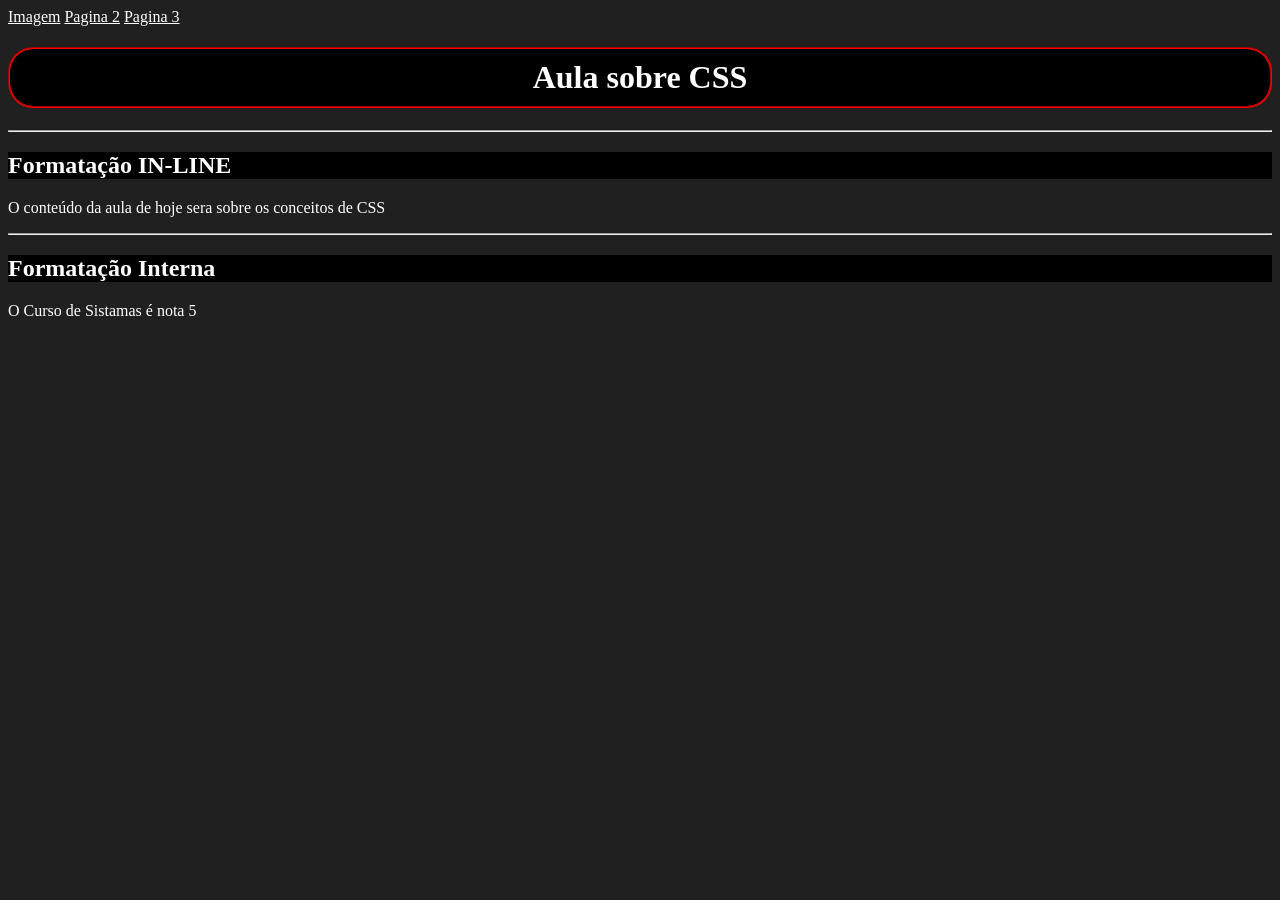
<file: des-web1/aula01-css/index.html>
<!DOCTYPE html>
<html lang="en">
<head>
    <meta charset="UTF-8">
    <meta name="viewport" content="width=device-width, initial-scale=1.0">
    <title>Document</title>
    <link rel="stylesheet" href="styles.css">

</head>
<body style="background-color: #202020">
    <a href="imagem.html">Imagem</a>
    <a href="pag2.html">Pagina 2</a>
    <a href="pag3.html">Pagina 3</a>

    <h1 style="color: white; text-align: center;">Aula sobre CSS</h1>
    <hr>

    <h2>Formatação IN-LINE</h2>
    <p>
        O conteúdo da aula de hoje sera sobre os conceitos de CSS
    </p>

    <hr>
    <h2>Formatação Interna</h2>
    <p>
        O Curso de Sistamas é nota 5
    </p>

</body>
</html>
</file>
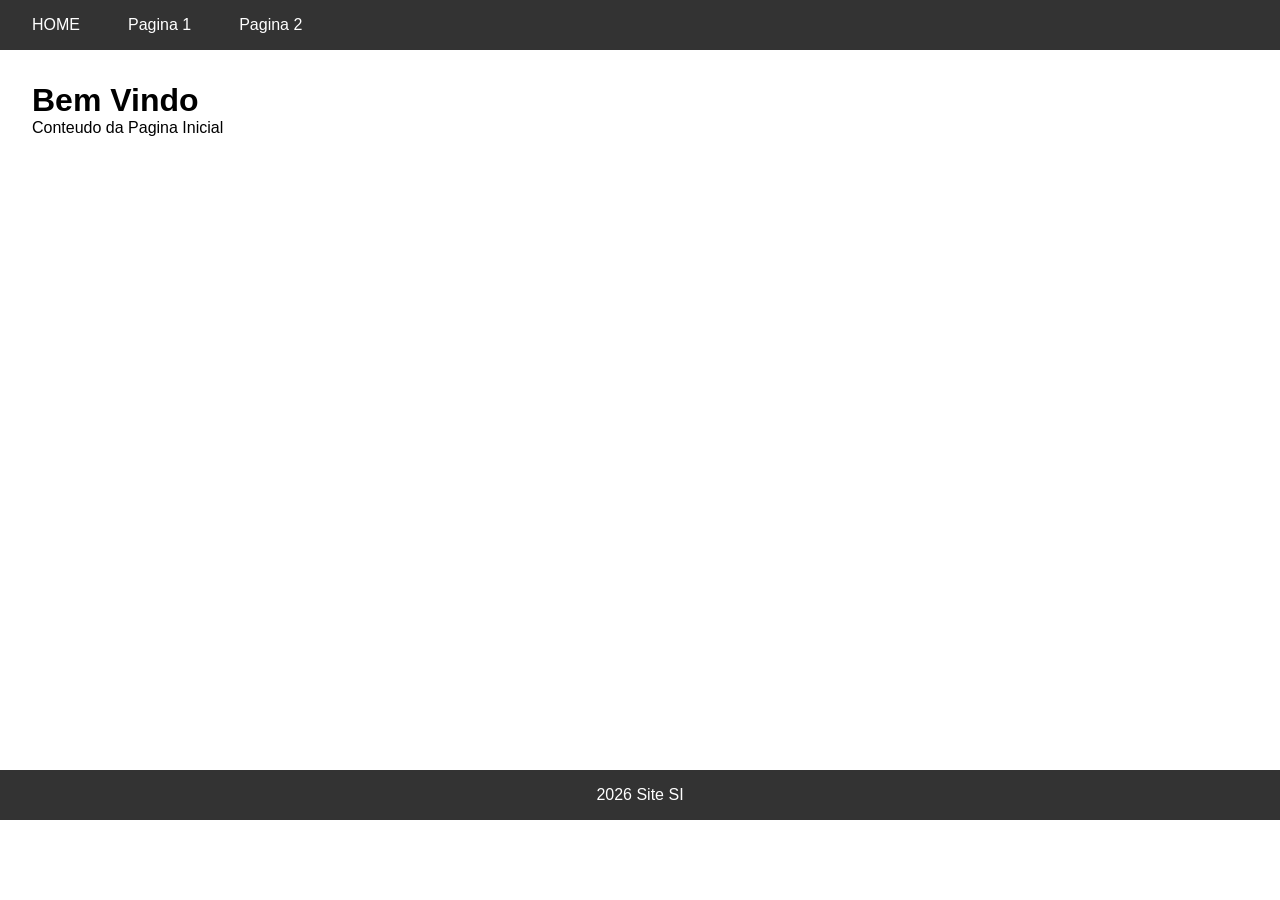
<file: des-web1/aula04-css/index.html>
<!DOCTYPE html>
<html lang="pt-br">

<head>
    <meta charset="UTF-8">
    <meta name="viewport" content="width=device-width, initial-scale=1.0">
    <title>HOME</title>
    <link rel="stylesheet"
    href="styles.css">
</head>

<body>
    <nav class="navbar">
        <input type="checkbox" id="menu-checkbox" hidden>
        <label for="menu-checkbox" class="menu-toggle">&#9776</label>
        <ul class="nav-list">
            <li>
                <a class="nav-link" href="index.html">HOME</a>
            </li>

            <li>
                <a class="nav-link" href="page1.html">Pagina 1</a>
            </li>

            <li>
                <a class="nav-link" href="page2.html">Pagina 2</a>
            </li>
        </ul>
    </nav>

    <main class="main-content">
        <h1>Bem Vindo</h1>
        <p>Conteudo da Pagina Inicial</p>
    </main>
    <footer>
        <p>2026 Site SI</p>
    </footer>
</body>

</html>
</file>
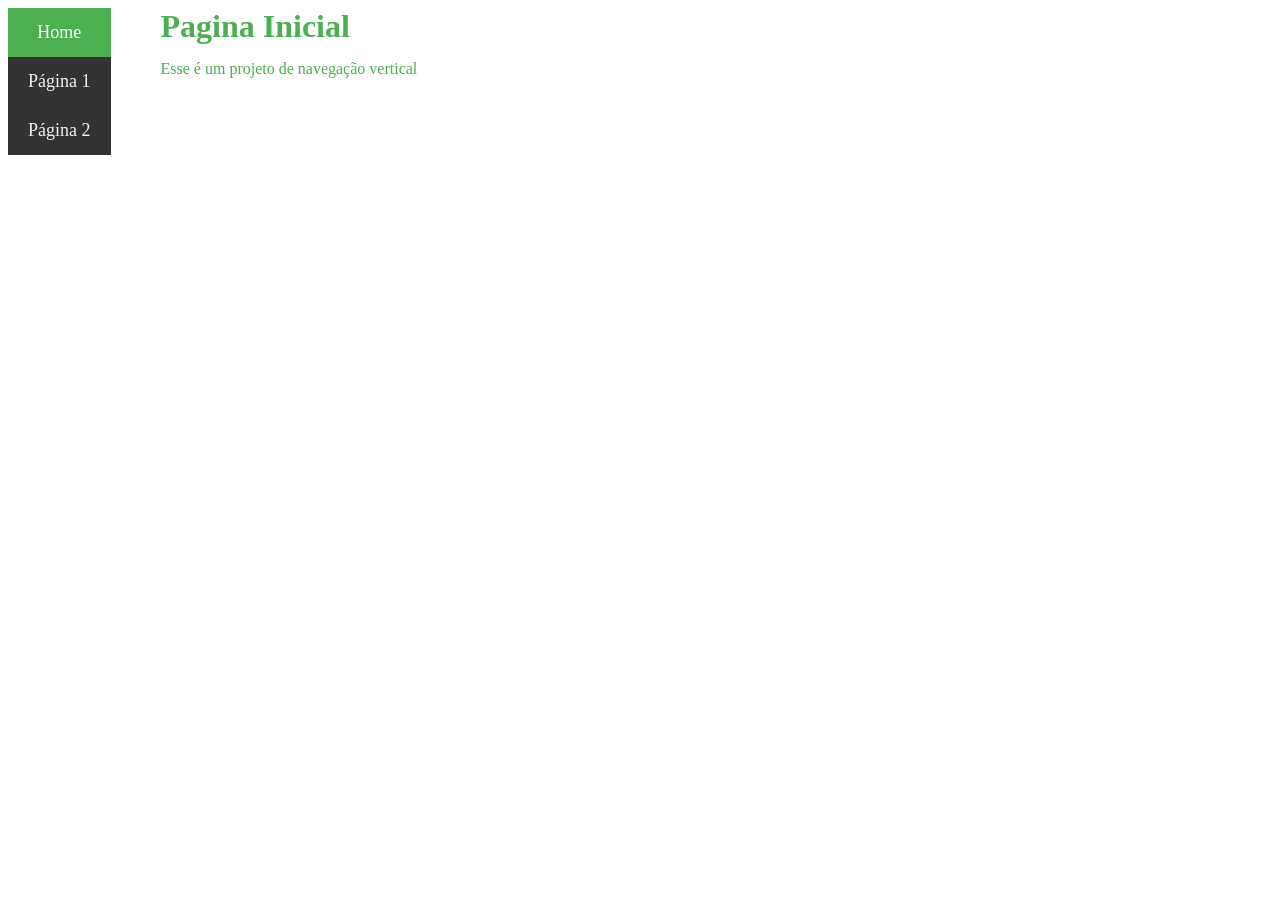
<file: des-web1/aula05-css/index.html>
<!doctype html>
<html lang="pt-br">
  <head>
    <meta charset="UTF-8">
    <meta name="viewport" content="width=device-width, initial-scale=1.0" />
    <title>Home</title>
    <link rel="stylesheet" href="styles.css" />
  </head>
  <body>
    <ul>
      <li>
        <a class="active-link" href="index.html">Home</a>
      </li>
      <li>
        <a href="pag1.html">Página 1</a>
      </li>
      <li>
        <a href="pag2.html">Página 2</a>
      </li>
    </ul>

    <div>
      <h1>Pagina Inicial</h1>
      <p>Esse é um projeto de navegação vertical</p>
    </div>

  </body>
</html>
</file>
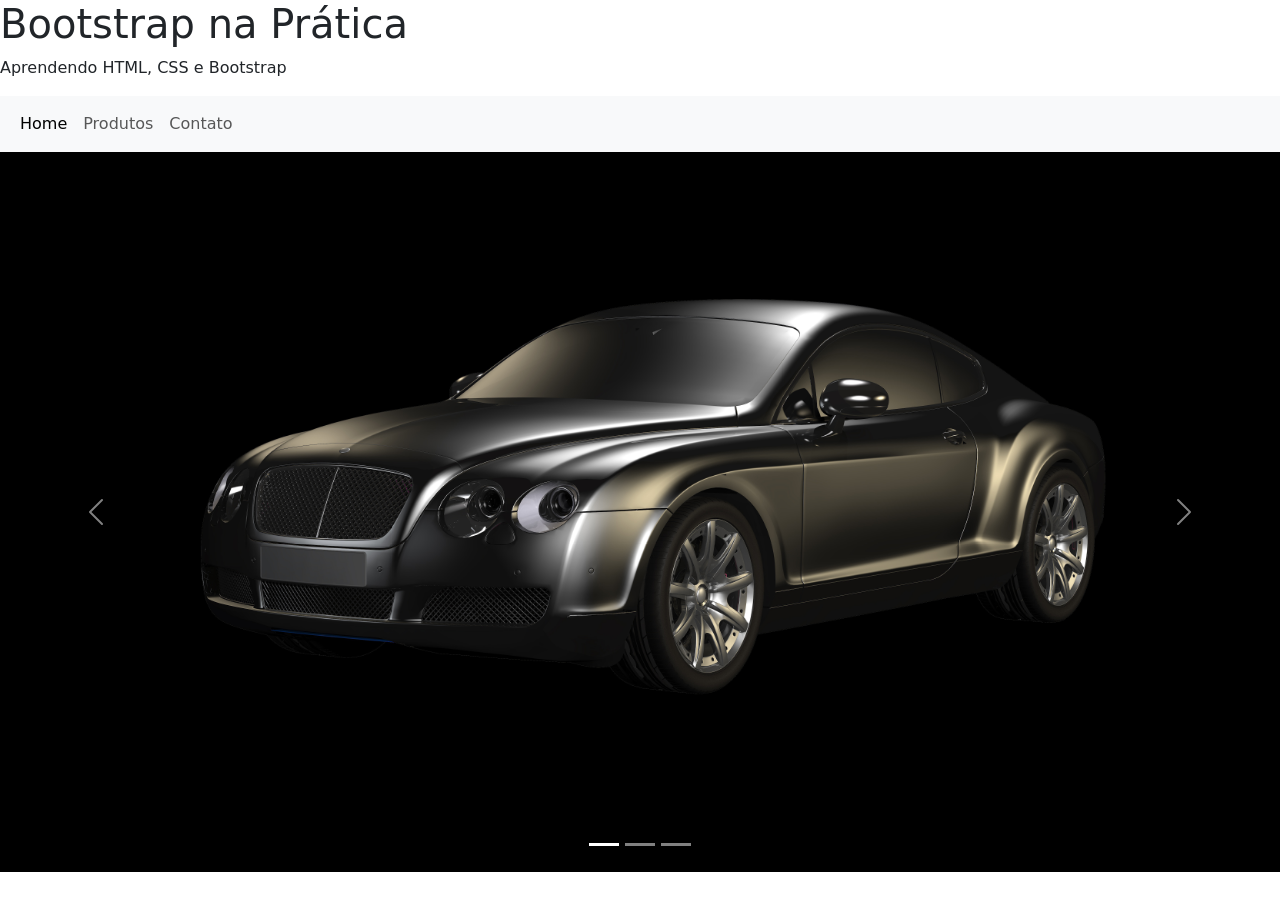
<file: des-web1/meu-site-bootstrap/index.html>
<!DOCTYPE html>
<html lang="pt-BR">

<head>
  <meta charset="UTF-8">
  <meta name="viewport" content="width=device-width, initial-scale=1.0">
  <title>Bootstrap na Prática</title>

  <link href="https://cdn.jsdelivr.net/npm/bootstrap@5.3.8/dist/css/bootstrap.min.css" rel="stylesheet"
    integrity="sha384-sRIl4kxILFvY47J16cr9ZwB07vP4J8+LH7qKQnuqkuIAvNWLzeN8tE5YBujZqJLB" crossorigin="anonymous">
  <link rel="stylesheet" href="css/style.css">
</head>

<body>

  <header>
    <div>
      <h1>Bootstrap na Prática</h1>
      <p>Aprendendo HTML, CSS e Bootstrap</p>
    </div>
  </header>

  <nav class="navbar navbar-expand-lg bg-body-tertiary">
    <div class="container-fluid">
      <div class="collapse navbar-collapse" id="navbarNav">
        <ul class="navbar-nav">
          <li class="nav-item">
            <a class="nav-link active" aria-current="page" href="index.html">Home</a>
          </li>
          <li class="nav-item">
            <a class="nav-link" href="produtos.html">Produtos</a>
          </li>
          <li class="nav-item">
            <a class="nav-link" href="contato.html">Contato</a>
          </li>
        </ul>
      </div>
    </div>
  </nav>

  <main>
    <div id="carouselExampleIndicators" class="carousel slide">
      <div class="carousel-indicators">
        <button type="button" data-bs-target="#carouselExampleIndicators" data-bs-slide-to="0" class="active"
          aria-current="true" aria-label="Slide 1"></button>
        <button type="button" data-bs-target="#carouselExampleIndicators" data-bs-slide-to="1"
          aria-label="Slide 2"></button>
        <button type="button" data-bs-target="#carouselExampleIndicators" data-bs-slide-to="2"
          aria-label="Slide 3"></button>
      </div>
      <div class="carousel-inner">
        <div class="carousel-item active">
          <img src="img/banner1.jpg" class="d-block w-100" alt="...">
        </div>
        <div class="carousel-item">
          <img src="img/banner2.jpg" class="d-block w-100" alt="...">
        </div>
        <div class="carousel-item">
          <img src="img/banner3.jpg" class="d-block w-100" alt="...">
        </div>
      </div>
      <button class="carousel-control-prev" type="button" data-bs-target="#carouselExampleIndicators"
        data-bs-slide="prev">
        <span class="carousel-control-prev-icon" aria-hidden="true"></span>
        <span class="visually-hidden">Previous</span>
      </button>
      <button class="carousel-control-next" type="button" data-bs-target="#carouselExampleIndicators"
        data-bs-slide="next">
        <span class="carousel-control-next-icon" aria-hidden="true"></span>
        <span class="visually-hidden">Next</span>
      </button>
    </div>
  </main>

  <footer>
    <div>
    </div>
  </footer>

  <script src="https://cdn.jsdelivr.net/npm/bootstrap@5.3.8/dist/js/bootstrap.bundle.min.js"
    integrity="sha384-FKyoEForCGlyvwx9Hj09JcYn3nv7wiPVlz7YYwJrWVcXK/BmnVDxM+D2scQbITxI"
    crossorigin="anonymous"></script>
</body>

</html>
</file>
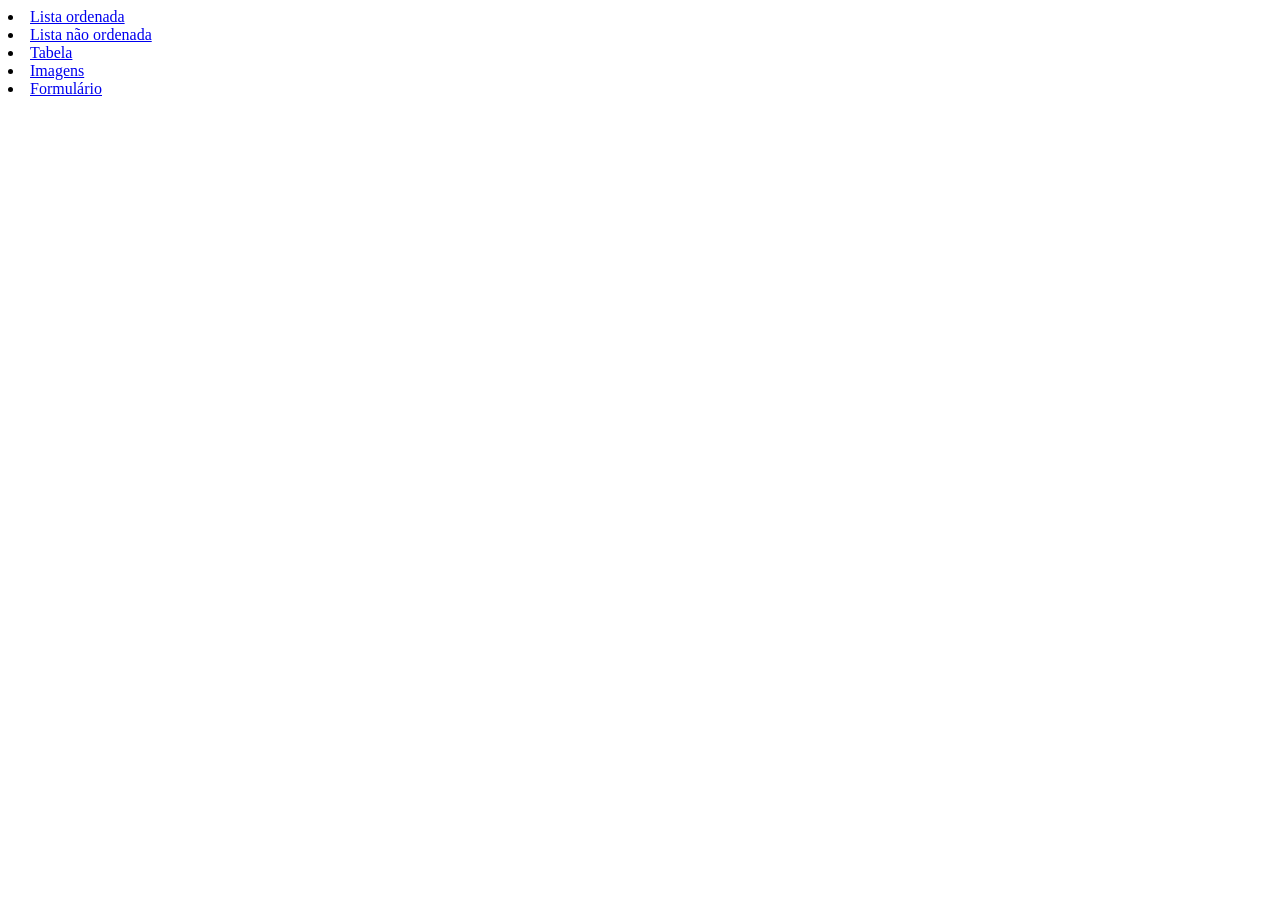
<file: des-web1/primeiras-aulas/index.html>
<!DOCTYPE html>
<html lang="pt-br">
    <head>
        <meta charset="UTF-8">
        <title>SITE REFEITO AULA</title>
    </head>
    <body>
        
        <li>
            <a href="listaordenada.html">Lista ordenada</a>
        </li>
        <li>
            <a href="listaNaoOrdenada.html">Lista não ordenada</a>
        </li>
        <li>
            <a href="tabela.html">Tabela</a>
        </li>
        <li>
            <a href="img.html">Imagens</a>
        </li>
        <li>
            <a href="formulario.html">Formulário</a>
        </li>
    
    </body>
</html>
</file>
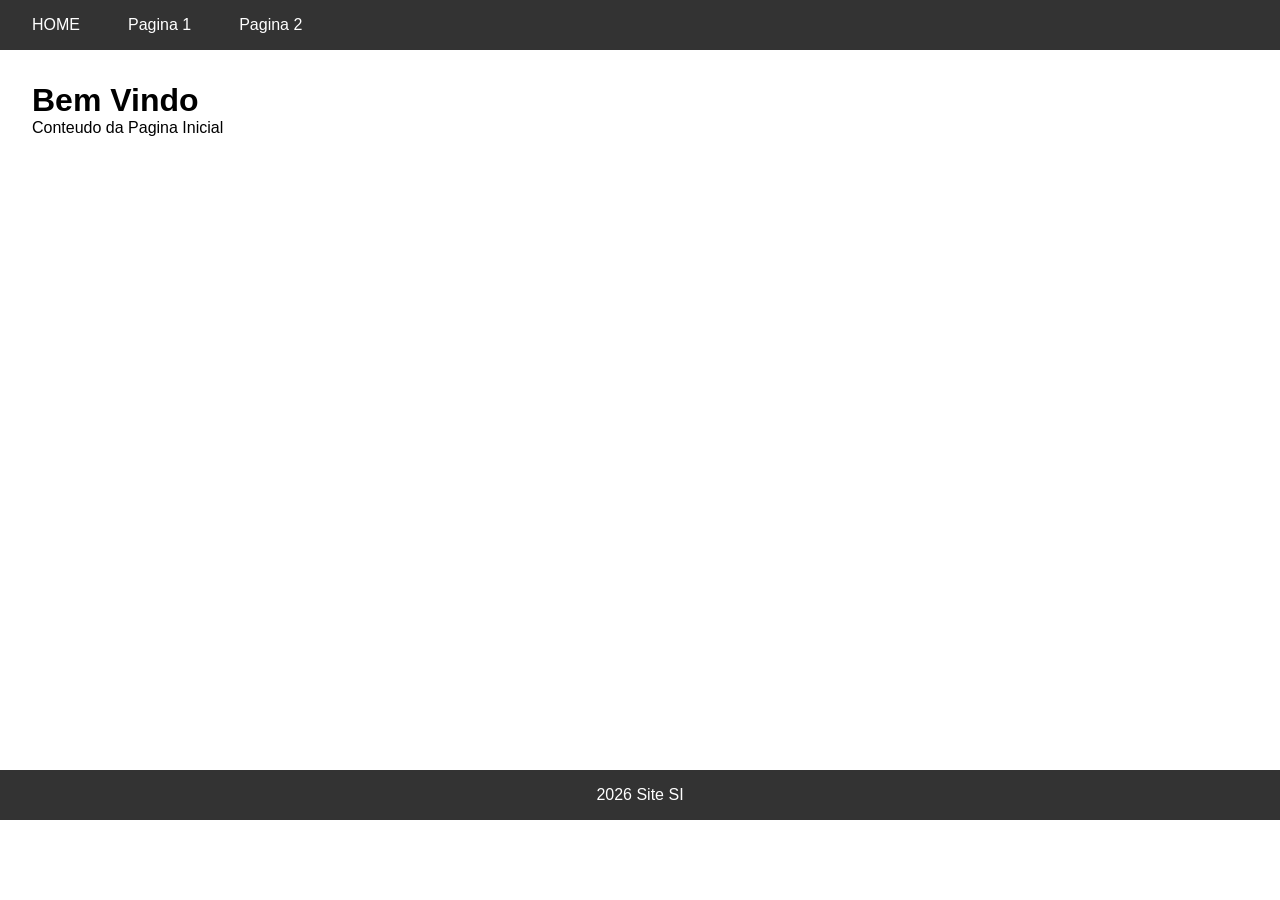
<file: des-web1/first-site/aula04-css/index.html>
<!DOCTYPE html>
<html lang="pt-br">

<head>
    <meta charset="UTF-8">
    <meta name="viewport" content="width=device-width, initial-scale=1.0">
    <title>HOME</title>
    <link rel="stylesheet"
    href="styles.css">
</head>

<body>
    <nav class="navbar">
        <ul class="nav-list">
            <li>
                <a class="nav-link" href="index.html">HOME</a>
            </li>

            <li>
                <a class="nav-link" href="page1.html">Pagina 1</a>
            </li>

            <li>
                <a class="nav-link" href="page2.html">Pagina 2</a>
            </li>
        </ul>
    </nav>

    <main class="main-content">
        <h1>Bem Vindo</h1>
        <p>Conteudo da Pagina Inicial</p>
    </main>
    <footer>
        <p>2026 Site SI</p>
    </footer>
</body>

</html>
</file>
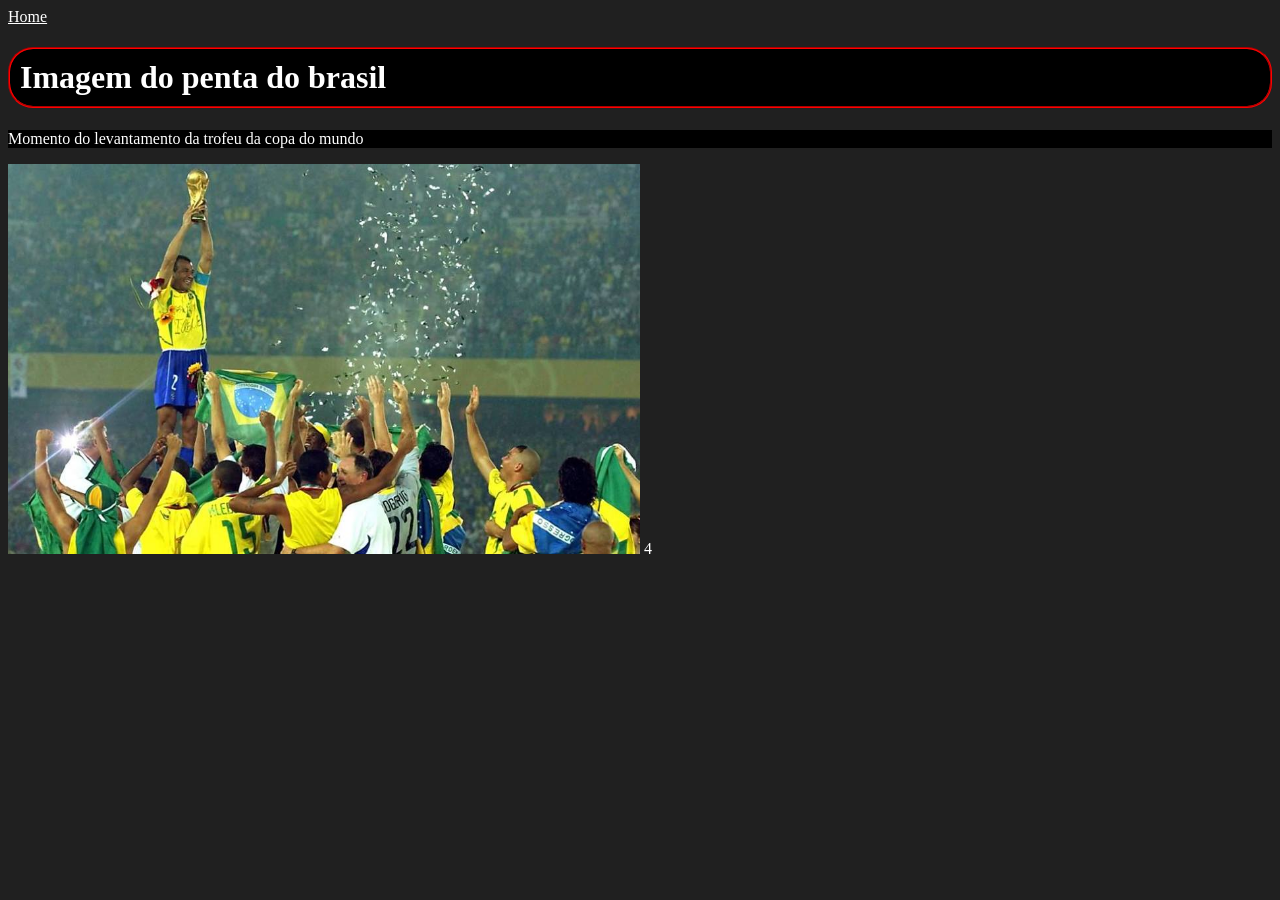
<file: des-web1/aula01-css/imagem.html>
<!DOCTYPE html>
<html lang="pt-br">
<head>
    <meta charset="UTF-8">
    <meta name="viewport" content="width=device-width, initial-scale=1.0">
    <title>Imagem</title>
    <link rel="stylesheet" href="styles.css">    
</head>
<body style="background-color: #202020">
    <a href="index.html">Home</a>
    <h1>Imagem do penta do brasil</h1>

    <p style="background-color: black; color: white;">Momento do levantamento da trofeu da copa do mundo</p>

    <img src="img/brasil.jpg" alt="foto do penta do brasilzão">
</body>
</html>4
</file>
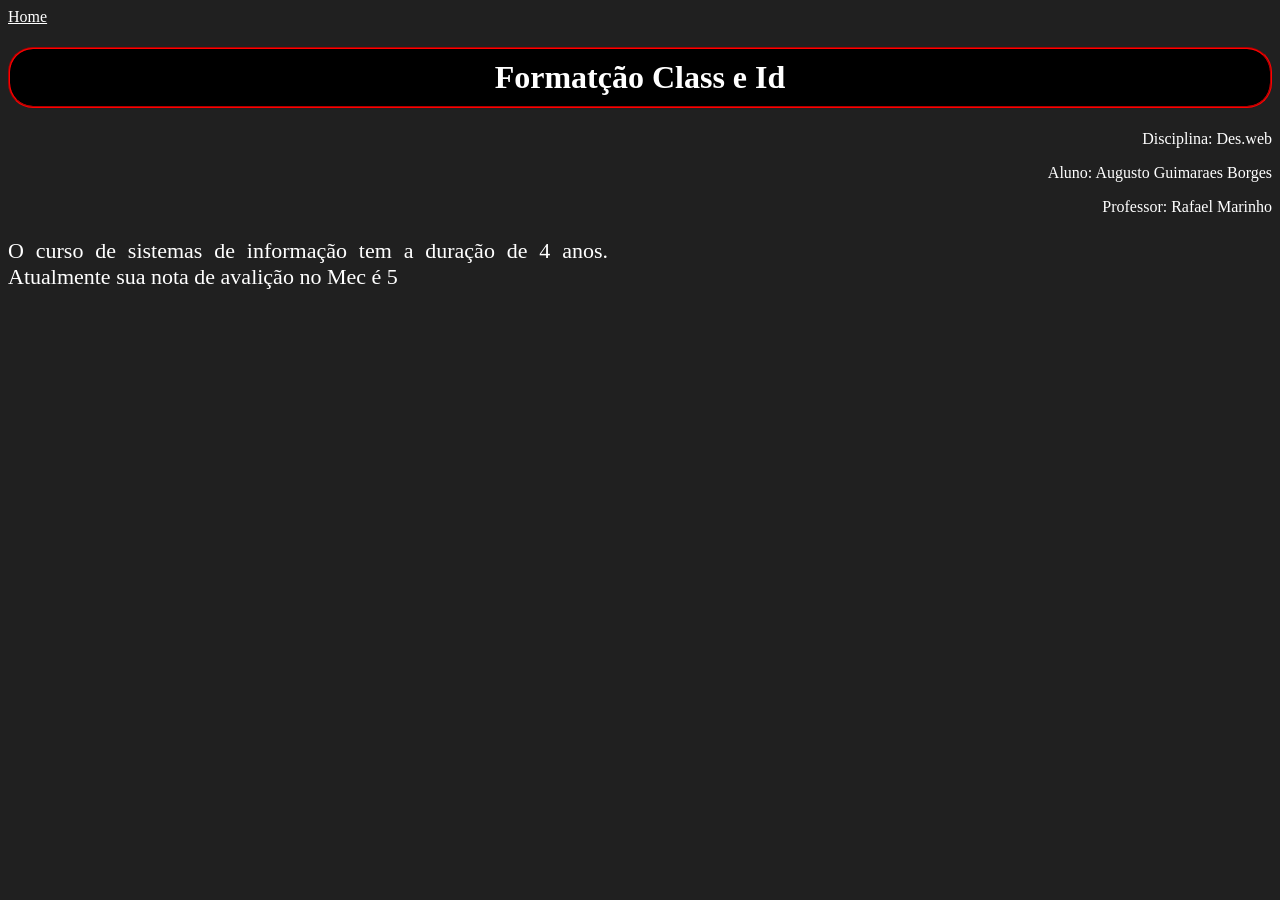
<file: des-web1/aula01-css/pag2.html>
<!DOCTYPE html>
<html lang="en">
<head>
    <meta charset="UTF-8">
    <meta name="viewport" content="width=device-width, initial-scale=1.0">
    <title>Aula CSS</title>
    <link rel="stylesheet" href="styles.css">
</head>
<body style="background-color: #202020">
    <a href="index.html">Home</a>

    <h1 class="p1">Formatção Class e Id</h1>

    <p class="p2">Disciplina: Des.web</p>
    <p class="p2">Aluno: Augusto Guimaraes Borges</p>
    <p class="p2">Professor: Rafael Marinho</p>
    <p class="p3" id="fonte">O curso de sistemas de informação tem a duração de 4 anos. Atualmente sua nota de avalição no Mec é 5 </p>
</body>
</html>
</file>
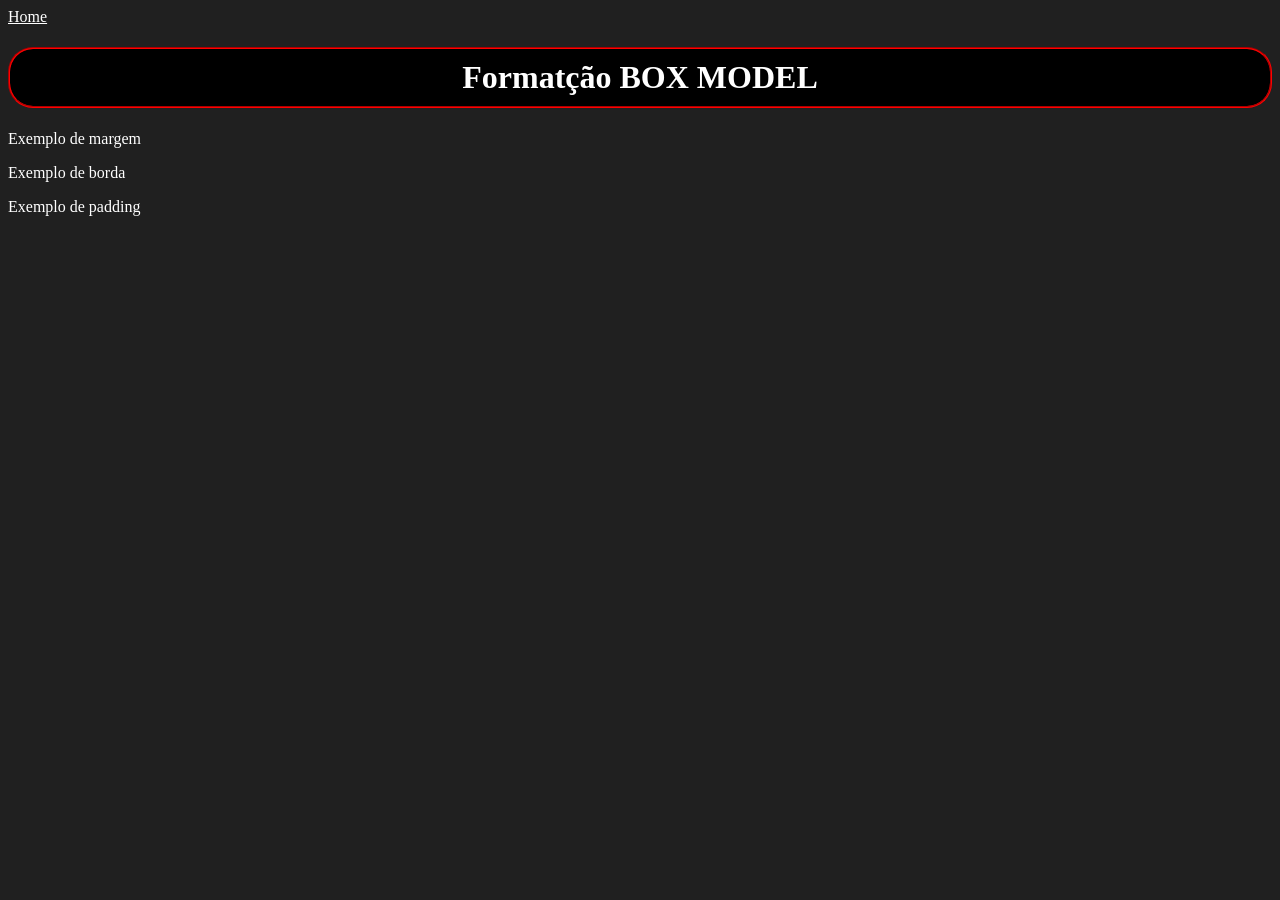
<file: des-web1/aula01-css/pag3.html>
<!DOCTYPE html>
<html lang="en">
<head>
    <meta charset="UTF-8">
    <meta name="viewport" content="width=device-width, initial-scale=1.0">
    <title>Aula BOX MODEL</title>
    <link rel="stylesheet" href="styles.css">
</head>
<body style="background-color: #202020">
    <a href="index.html">Home</a>

    <h1 class="p1">Formatção BOX MODEL </h1>

    <p>Exemplo de margem</p>
    <p>Exemplo de borda</p>
    <p>Exemplo de padding</p>
</body>
</html>
</file>
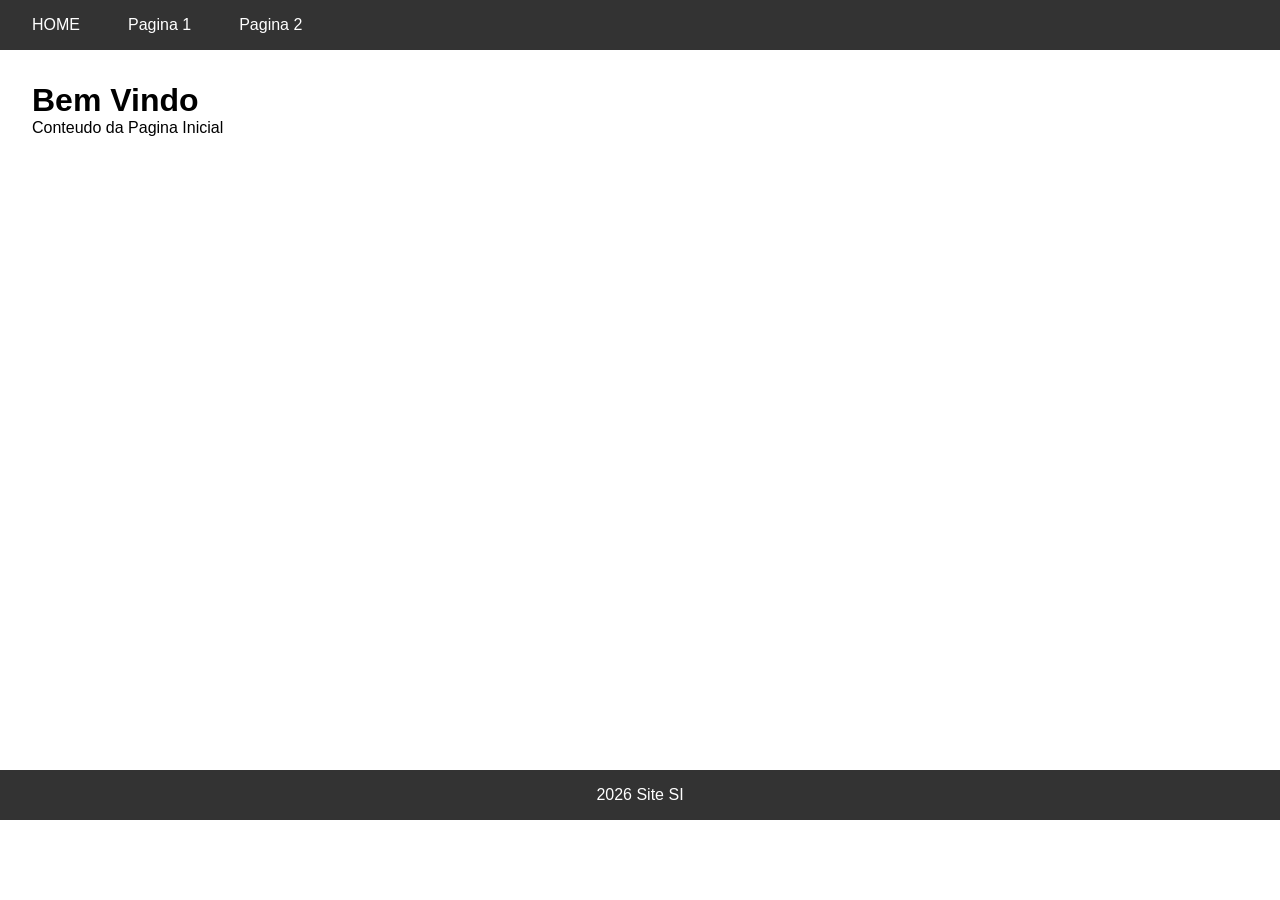
<file: des-web1/aula04-css/page1.html>
<!DOCTYPE html>
<html lang="pt-br">

<head>
    <meta charset="UTF-8">
    <meta name="viewport" content="width=device-width, initial-scale=1.0">
    <title>PAGINA 1</title>
    <link rel="stylesheet"
    href="styles.css">
</head>

<body>
    <nav class="navbar">
        <ul class="nav-list">
            <li>
                <a class="nav-link" href="index.html">HOME</a>
            </li>

            <li>
                <a class="nav-link" href="page1.html">Pagina 1</a>
            </li>

            <li>
                <a class="nav-link" href="page2.html">Pagina 2</a>
            </li>
        </ul>
    </nav>

    <main class="main-content">
        <h1>Bem Vindo</h1>
        <p>Conteudo da Pagina Inicial</p>
    </main>
    <footer>
        <p>2026 Site SI</p>
    </footer>
</body>

</html>
</file>
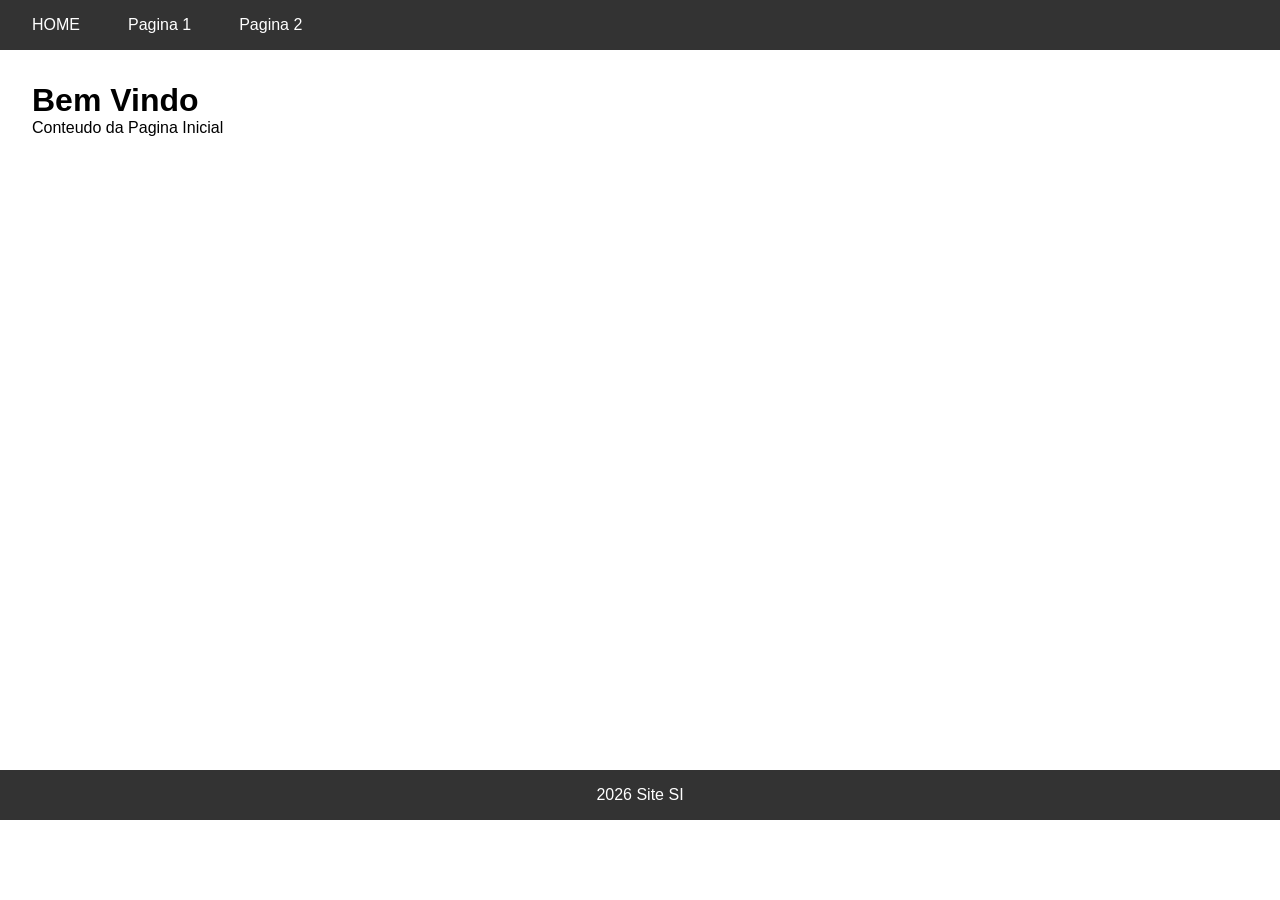
<file: des-web1/aula04-css/page2.html>
<!DOCTYPE html>
<html lang="pt-br">

<head>
    <meta charset="UTF-8">
    <meta name="viewport" content="width=device-width, initial-scale=1.0">
    <title>PAGINA 2</title>
    <link rel="stylesheet" href="styles.css">
</head>

<body>
    <nav class="navbar">
        <ul class="nav-list">
            <li>
                <a class="nav-link" href="index.html">HOME</a>
            </li>

            <li>
                <a class="nav-link" href="page1.html">Pagina 1</a>
            </li>

            <li>
                <a class="nav-link" href="page2.html">Pagina 2</a>
            </li>
        </ul>
    </nav>

    <main class="main-content">
        <h1>Bem Vindo</h1>
        <p>Conteudo da Pagina Inicial</p>
    </main>
    <footer>
        <p>2026 Site SI</p>
    </footer>
</body>

</html>
</file>
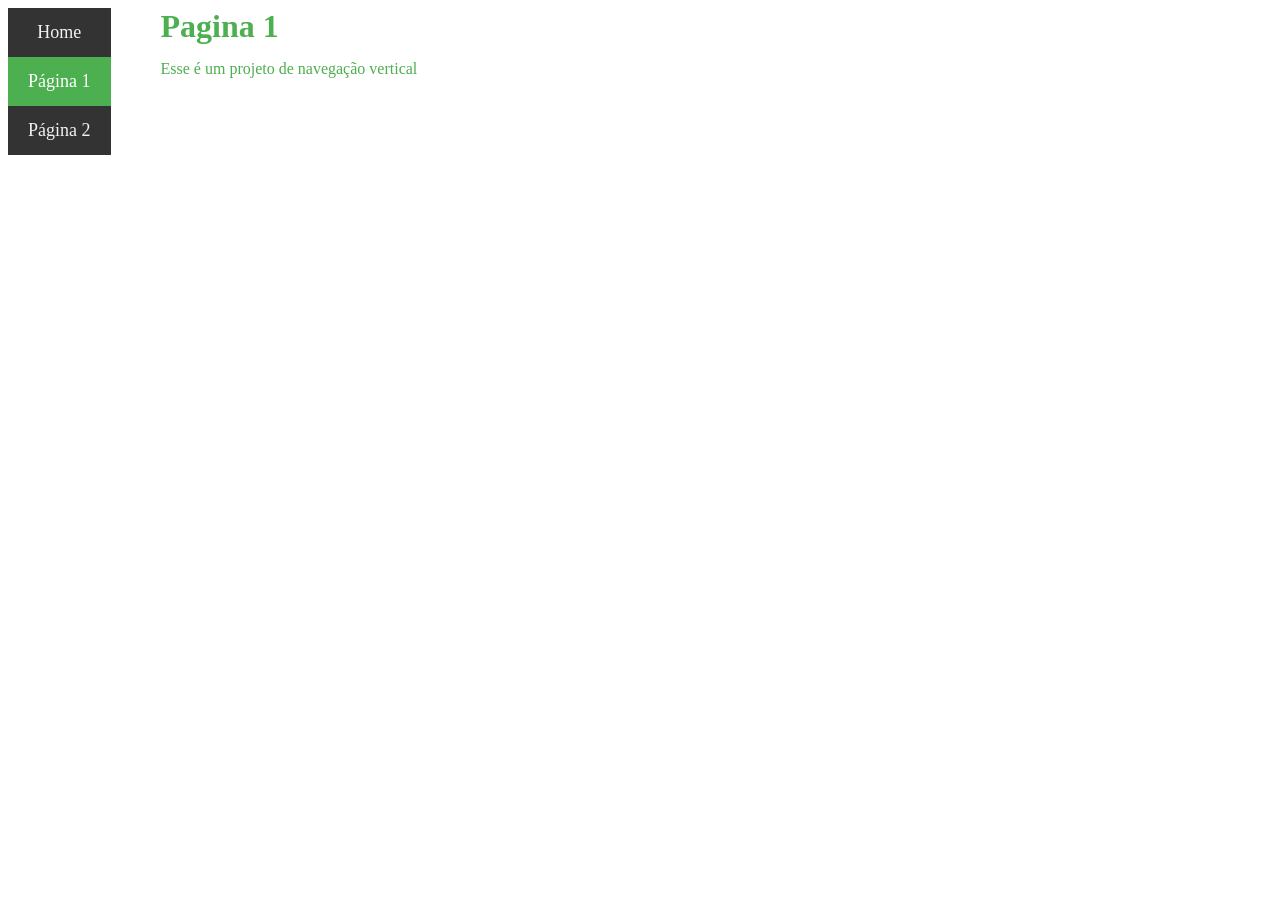
<file: des-web1/aula05-css/pag1.html>
<!doctype html>
<html lang="pt-br">
  <head>
    <meta charset="UTF-8">
    <meta name="viewport" content="width=device-width, initial-scale=1.0" />
    <title>Pagina 1</title>
    <link rel="stylesheet" href="styles.css" />
  </head>
  <body>
    <ul>
      <li>
        <a href="index.html">Home</a>
      </li>
      <li>
        <a class="active-link" href="pag1.html">Página 1</a>
      </li>
      <li>
        <a href="pag2.html">Página 2</a>
      </li>
    </ul>

    <div>
      <h1>Pagina 1</h1>
      <p>Esse é um projeto de navegação vertical</p>
    </div>

  </body>
</html>
</file>
<file: des-web1/aula01-css/styles.css>
*{
    font-family: 'Times New Roman', Times, serif;
    color: white
}

a{
    color: white;
}

hr{
    color: red;
}

h1{
    background-color: black;
    color: white;
    border-style: groove;
    border-width: 2px;
    border-color: red;
    border-radius: 25px;
    padding: 10px;
}

h2{
    background-color: black;
    color: white;
}

img{
    width: 50%;
    text-align: center;
}

.p1{
    text-align: center;
    border-style: groove;
    border-width: 2px;
    border-color: red;
    border-radius: 25px;
    padding: 10px;
}

.p2{
    text-align: right;

}

.p3{
    text-align: justify;
    width: 600px;
}

#fonte{
    font-size: 22px;
}
</file>
<file: des-web1/aula04-css/styles.css>
*{
    margin: 0;
    padding: 0;
    box-sizing: border-box;
    font-family: Arial, Helvetica, sans-serif;
}

/* NavBar */
.navbar{
    background-color: #333;
    padding: 1rem;
}

.nav-list{
    list-style: none;
    display: flex;
    gap: 1rem;
}

.nav-link{
    color: white;
    text-decoration: none;
    padding: 0.5rem 1rem;
}

.nav-link:hover,
.nav-link.action{
    background-color: #555;
    border-radius: 4px;
}

.main-content{
    padding: 2rem;
    min-height: 80vh;
}

footer{
    background-color: #333;
    color: white;
    text-align: center;
    padding: 1rem;
    margin-top: auto;
}


/* Menu Mobile */
.menu-toggle{
    display: none;
    cursor: pointer;
    color: white;
    font-size: 1.5rem;
}

@media (max-width: 750px){
    .navbar{
        position: relative;
    }

    .menu-toggle{
        display: block;
    }

    .nav-list{
        display: none;
        flex-direction: column;
        width: 100%;
        text-align: center;
    }

    #menu-checkbox:checked ~ .nav-list{
        display: flex;
    }

    .nav-link{
        padding: 0.5rem;
    }
}
</file>
<file: des-web1/aula05-css/styles.css>
body{
    color: #4caf50;
    display: flex;
    flex-direction: row;
}

ul{
    background-color: #333;
    overflow: hidden;
    list-style-type: none;
    margin: 0;
    padding: 0;
    display: flex;
    flex-direction: column;
}

li a{
    display: block;
    color: #f2f2f2;
    text-align: center;    
    padding: 14px 20px;
    text-decoration: none;
    font-size: 18px;
    transition: background-color 0.3s color 0.3s;
}

li a:hover{
    background-color: #575757;
    color: #fff;
}

.active-link{
    background-color: #4caf50;
    color: #ffffff;
}

h1{
    margin: 0px 0px 15px 50px;
}

p{
    margin: 0px 0px 0px 50px;;
}

video{
    margin: 0px 0px 0px 50px;
}

audio{
    margin: 0px 0px 0px 50px;
}
</file>
<file: des-web1/meu-site-bootstrap/css/style.css>
.formulario{
    padding: 10px;
    width: 80%;
    text-align: center;
}
</file>
<file: des-web1/first-site/aula04-css/styles.css>
*{
    margin: 0;
    padding: 0;
    box-sizing: border-box;
    font-family: Arial, Helvetica, sans-serif;
}

/*NavBar*/
.navbar{
    background-color: #333;
    padding: 1rem;
}

.nav-list{
    list-style: none;
    display: flex;
    gap: 1rem;
}

.nav-link{
    color: white;
    text-decoration: none;
    padding: 0.5rem 1rem;
}

.nav-link:hover,
.nav-link.active{
    background-color: #555;
    border-radius: 4px;
}

.main-content{
    padding: 2rem;
    min-height: 80vh;
}

footer{
    background-color: #333;
    color: white;
    text-align: center;
    padding: 1rem;
    margin-top: auto; 
}
</file>
